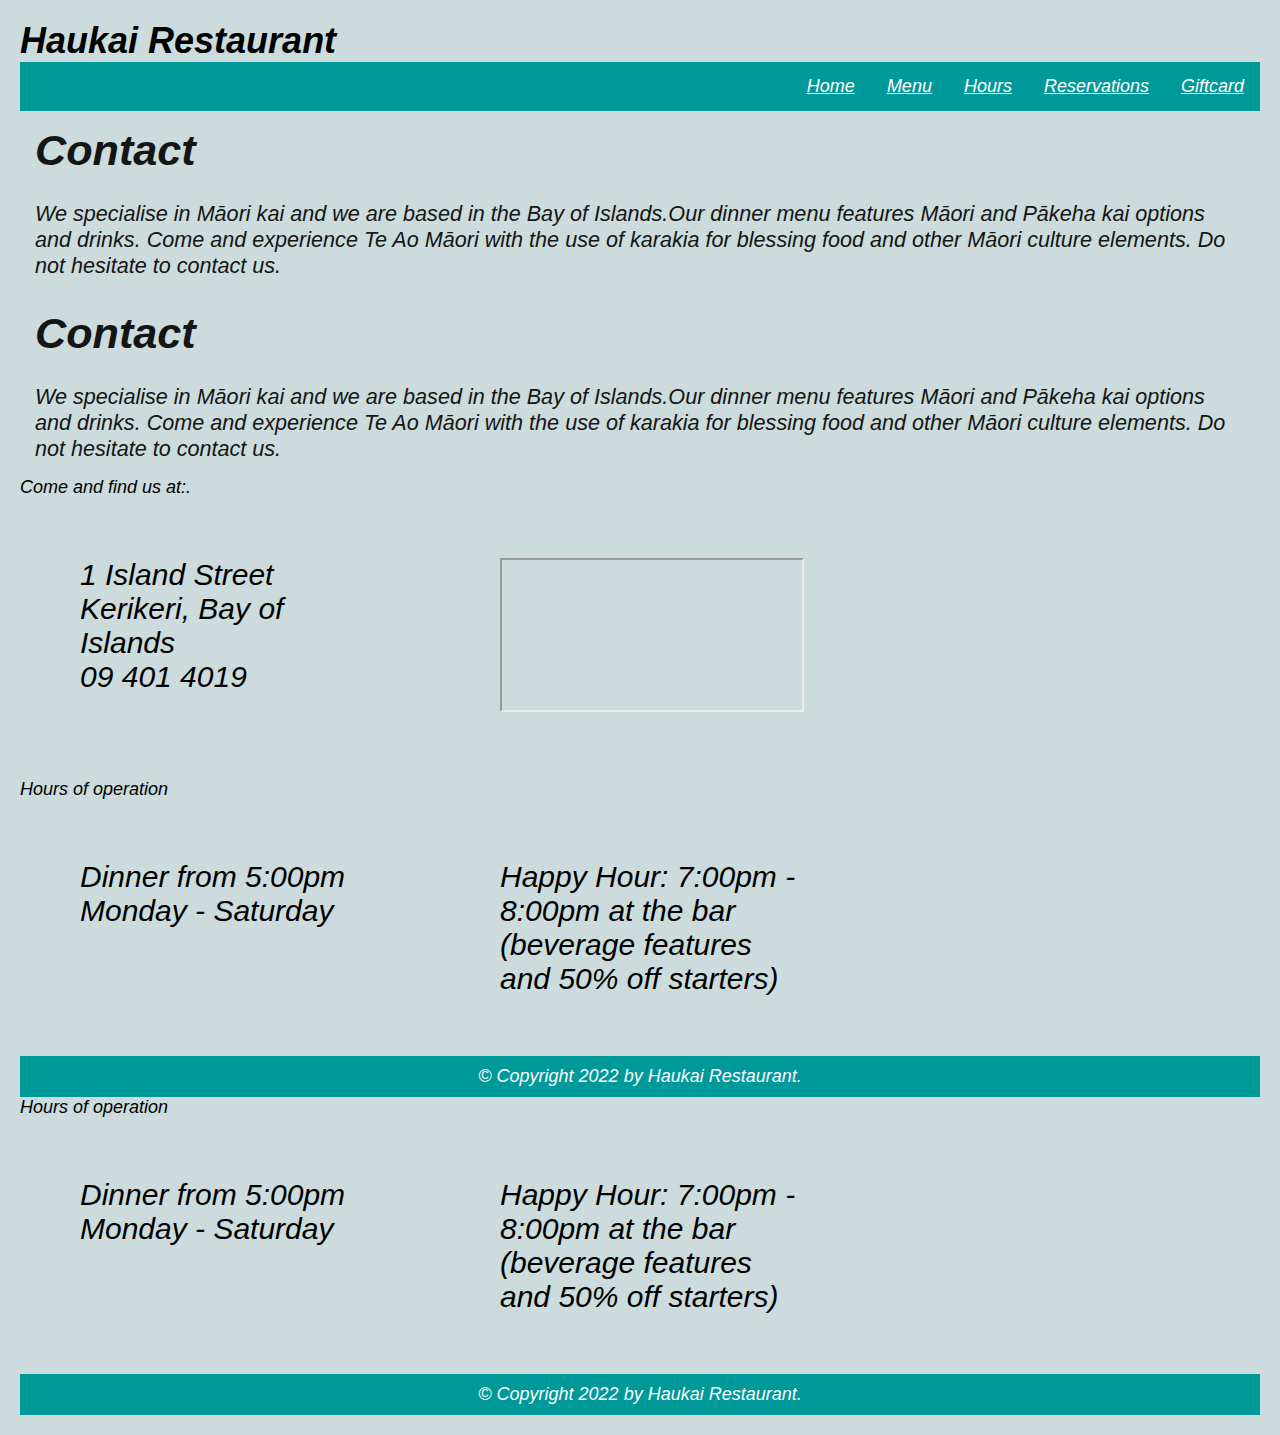
<file: contact.html>
<!DOCTYPE html>
<html lang="en">
  <head>  
    <meta charset="utf-8">
    <meta name = "viewport" content="width = device-width, initial-scale=1">
    <title>Haukai Restaurant contact page</title>
    <link rel="stylesheet" href="style.css/main.css">
  </head>
  
    <div class="backgroundcontact"></div>

    <header class="header">
      <h1>Haukai Restaurant</h1>
    
      <nav class="topnav">
        <a href="giftcard.html" class="topnav">Giftcard</a>
        <a href="reservations.html" class="topnav">Reservations</a>
        <a href="hours.html" class="topnav">Hours</a>
        <a href="menu.html" class="topnav">Menu</a>
        <a href="index.html" class="topnav">Home</a>
      </nav>
      <div class="column">
        <h1>Contact</h1><br>
      <p>We specialise in Māori kai and we are based in the Bay of Islands.Our dinner menu features Māori and Pākeha kai options and drinks.
        Come and experience Te Ao Māori with the use of karakia for blessing food and other Māori culture elements. Do not hesitate to contact us.
      </p>
      </div>

<nav class="topnav">
        <a href="giftcard.html" class="topnav">Giftcard</a>
        <a href="reservations.html" class="topnav">Reservations</a>
        <a href="hours.html" class="topnav">Hours</a>
        <a href="menu.html" class="topnav">Menu</a>
        <a href="index.html" class="topnav">Home</a>
      </nav>
      <div class="column">
        <h1>Contact</h1><br>
      <p>We specialise in Māori kai and we are based in the Bay of Islands.Our dinner menu features Māori and Pākeha kai options and drinks.
        Come and experience Te Ao Māori with the use of karakia for blessing food and other Māori culture elements. Do not hesitate to contact us.
      </p>
      </div>

<p>Come and find us at:.</p>

<div class="containertwo">
    <div class="box">1 Island Street<br>
        Kerikeri, Bay of Islands<br>
        09 401 4019</div>
    <div class="box"><iframe src="https://www.google.com/maps/embed?pb=!1m18!1m12!1m3!1d104310.3422552371!2d173.89301166992976!3d-35.213985831847545!2m3!1f0!2f0!3f0!3m2!1i1024!2i768!4f13.1!3m3!1m2!1s0x6d0bb73e31b0728b%3A0x500ef6143a2d500!2sKerikeri!5e0!3m2!1sen!2snz!4v1673079392770!5m2!1sen!2snz" ></iframe></div>
</div>

<p>Hours of operation</p>

<div class="containertwo">
    <div class="box">Dinner from 5:00pm Monday - Saturday</div>
    <div class="box">Happy Hour: 7:00pm - 8:00pm at the bar (beverage  features and 50% off starters)</div>
</div>



  <footer class="footer">
    <p>&copy; Copyright 2022 by Haukai Restaurant.</p>
  </footer>

<p>Hours of operation</p>

<div class="containertwo">
    <div class="box">Dinner from 5:00pm Monday - Saturday</div>
    <div class="box">Happy Hour: 7:00pm - 8:00pm at the bar (beverage  features and 50% off starters)</div>
</div>



  <footer class="footer">
    <p>&copy; Copyright 2022 by Haukai Restaurant.</p>
  </footer>
</file>
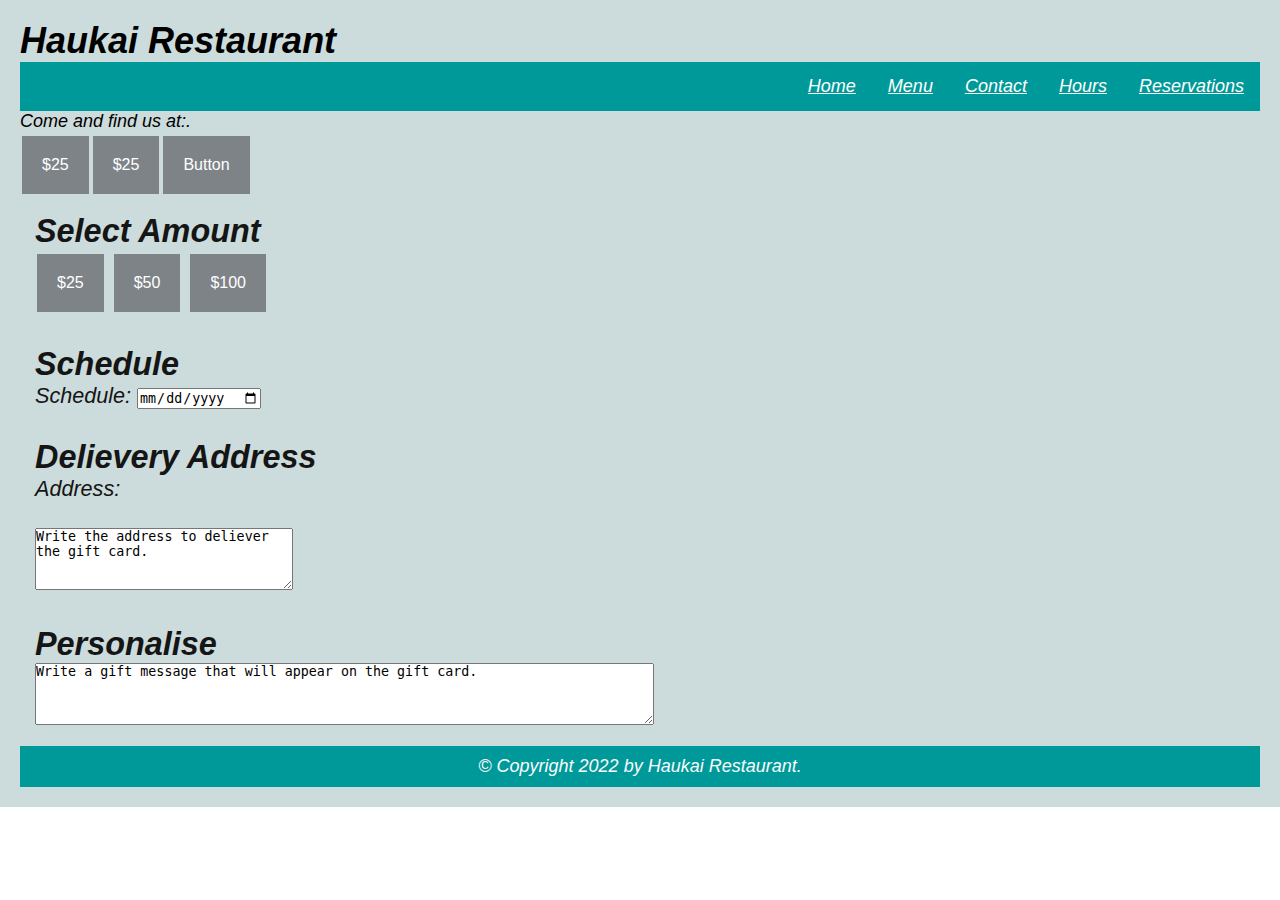
<file: giftcard.html>
<!DOCTYPE html>
<html lang="en">
  <head>  
    <meta charset="utf-8">
    <meta name = "viewport" content="width = device-width, initial-scale=1">
    <title>Haukai Restaurant homepage</title>
    <link rel="stylesheet" href="style.css/main.css">
  </head>
  <div class="backgroundcontact"></div>

    <header class="header">
      <h1>Haukai Restaurant</h1>
      <nav class="topnav">
        <a href="reservations.html" class="topnav">Reservations</a>
        <a href="hours.html" class="topnav">Hours</a>
        <a href="contact.html" class="topnav">Contact</a>
        <a href="menu.html" class="topnav">Menu</a>
        <a href="index.html" class="topnav">Home</a>
      </nav>

      <p>Come and find us at:.</p>

      <div class="containertwo">
          <button class="button button1">$25</button>
          <button class="button">$25</button>
          <button class="button">Button</button>
      </div>
      
      <main>
        <div class="row">
          <div class="column">
            <h2>Select Amount</h2>
            <p><button class="button button1">$25</button>
              <button class="button button2">$50</button>
              <button class="button button3">$100</button></p>
            
          </div>
          <div class="column">
            <h2>Schedule</h2>
            <p><form action="/action_page.php"></form>
              <label for="ScheduleDate">Schedule:</label>
              <input type="date" id="ScheduleDate" name="schedule"></p>
           
          </div>
          <div class="column">
              <h2>Delievery Address</h2>
              <p><label for="address">Address:</label><br><br>
                  <textarea id="address" name="giftcard" rows="4" cols="30">Write the address to deliever the gift card.</textarea></p>
              
            </div>
            <div class="column">
              <h2>Personalise</h2>
              <p><textarea id="Personalise" name="giftcard" rows="4" cols="75">Write a gift message that will appear on the gift card.</textarea></p>
             
            </div>
        </div>
      </main>
    <footer class="footer">
      <p>&copy; Copyright 2022 by Haukai Restaurant.</p>
    </footer>
</file>
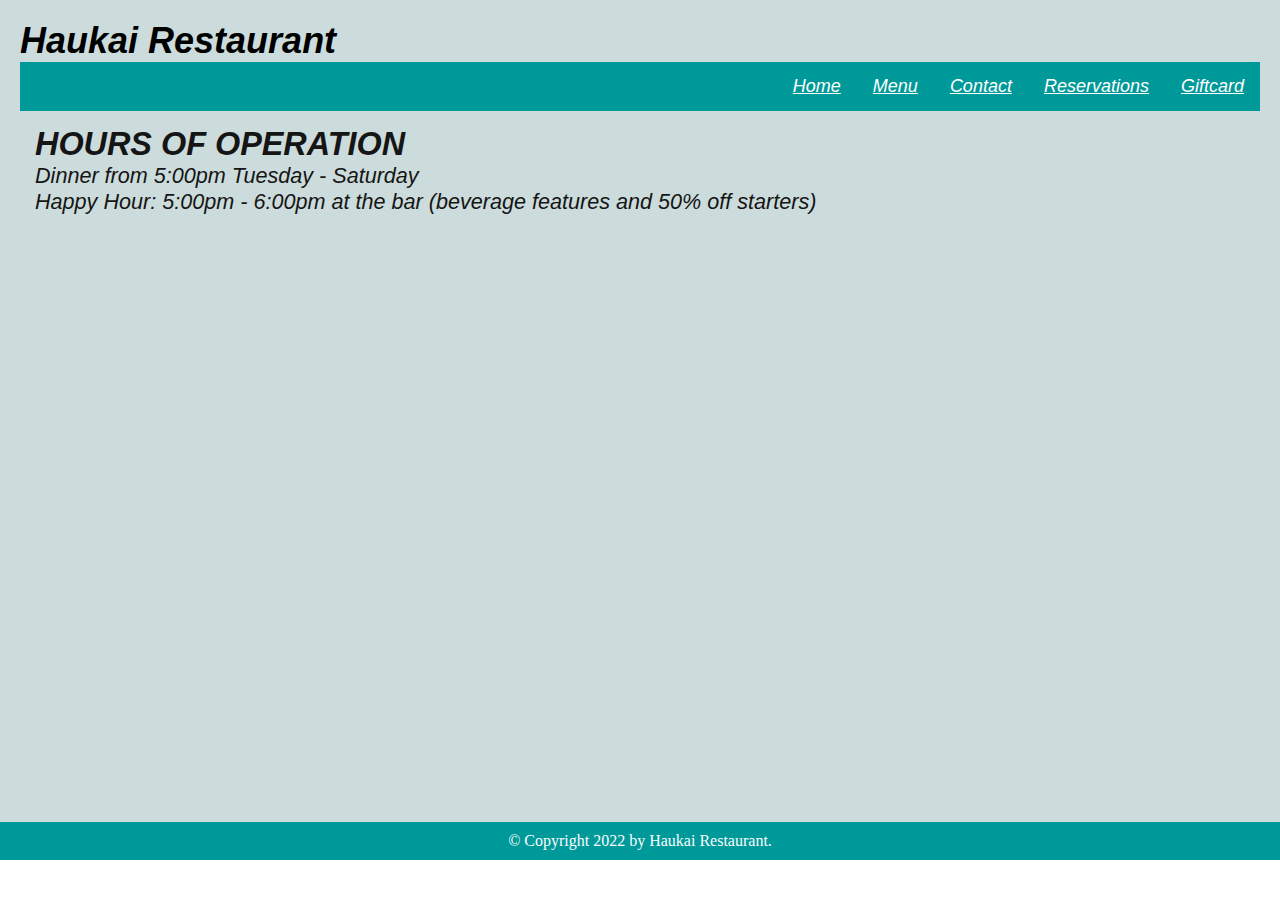
<file: hours.html>
<!DOCTYPE html>
<html lang="en">
  <head>  
    
    <meta charset="utf-8">
    <meta name = "viewport" content="width = device-width, initial-scale=1">
    <title>Haukai Restaurant homepage</title>
    <link rel="stylesheet" href=" style.css/main.css">


  
  <div class="backgroundcontact"></div>

    <header class="header">
      <h1>Haukai Restaurant</h1>
      <nav class="topnav">
        <a href="giftcard.html" class="topnav">Giftcard</a>
        <a href="reservations.html" class="topnav">Reservations</a>
        <a href="contact.html" class="topnav">Contact</a>
        <a href="menu.html" class="topnav">Menu</a>
        <a href="index.html" class="topnav">Home</a>
      </nav>
    

      <div>
        <div class="row">
          <div class="column">
           <h2>HOURS OF OPERATION</h2>
           <p>
             Dinner from 5:00pm Tuesday - Saturday
            </p>
            <p>
             Happy Hour: 5:00pm - 6:00pm at the bar (beverage  features and 50% off starters)<br><br><br><br><br><br><br><br><br><br><br><br><br><br><br><br><br><br><br><br><br><br><br>
            </p>
           </div>
          </div>
      </div>
    </header>
  
    <!-- And here is our main footer that is used across all the pages of our website -->
    <footer class="footer">
      <p>&copy; Copyright 2022 by Haukai Restaurant.</p>
    </footer>
  
</html>
</file>
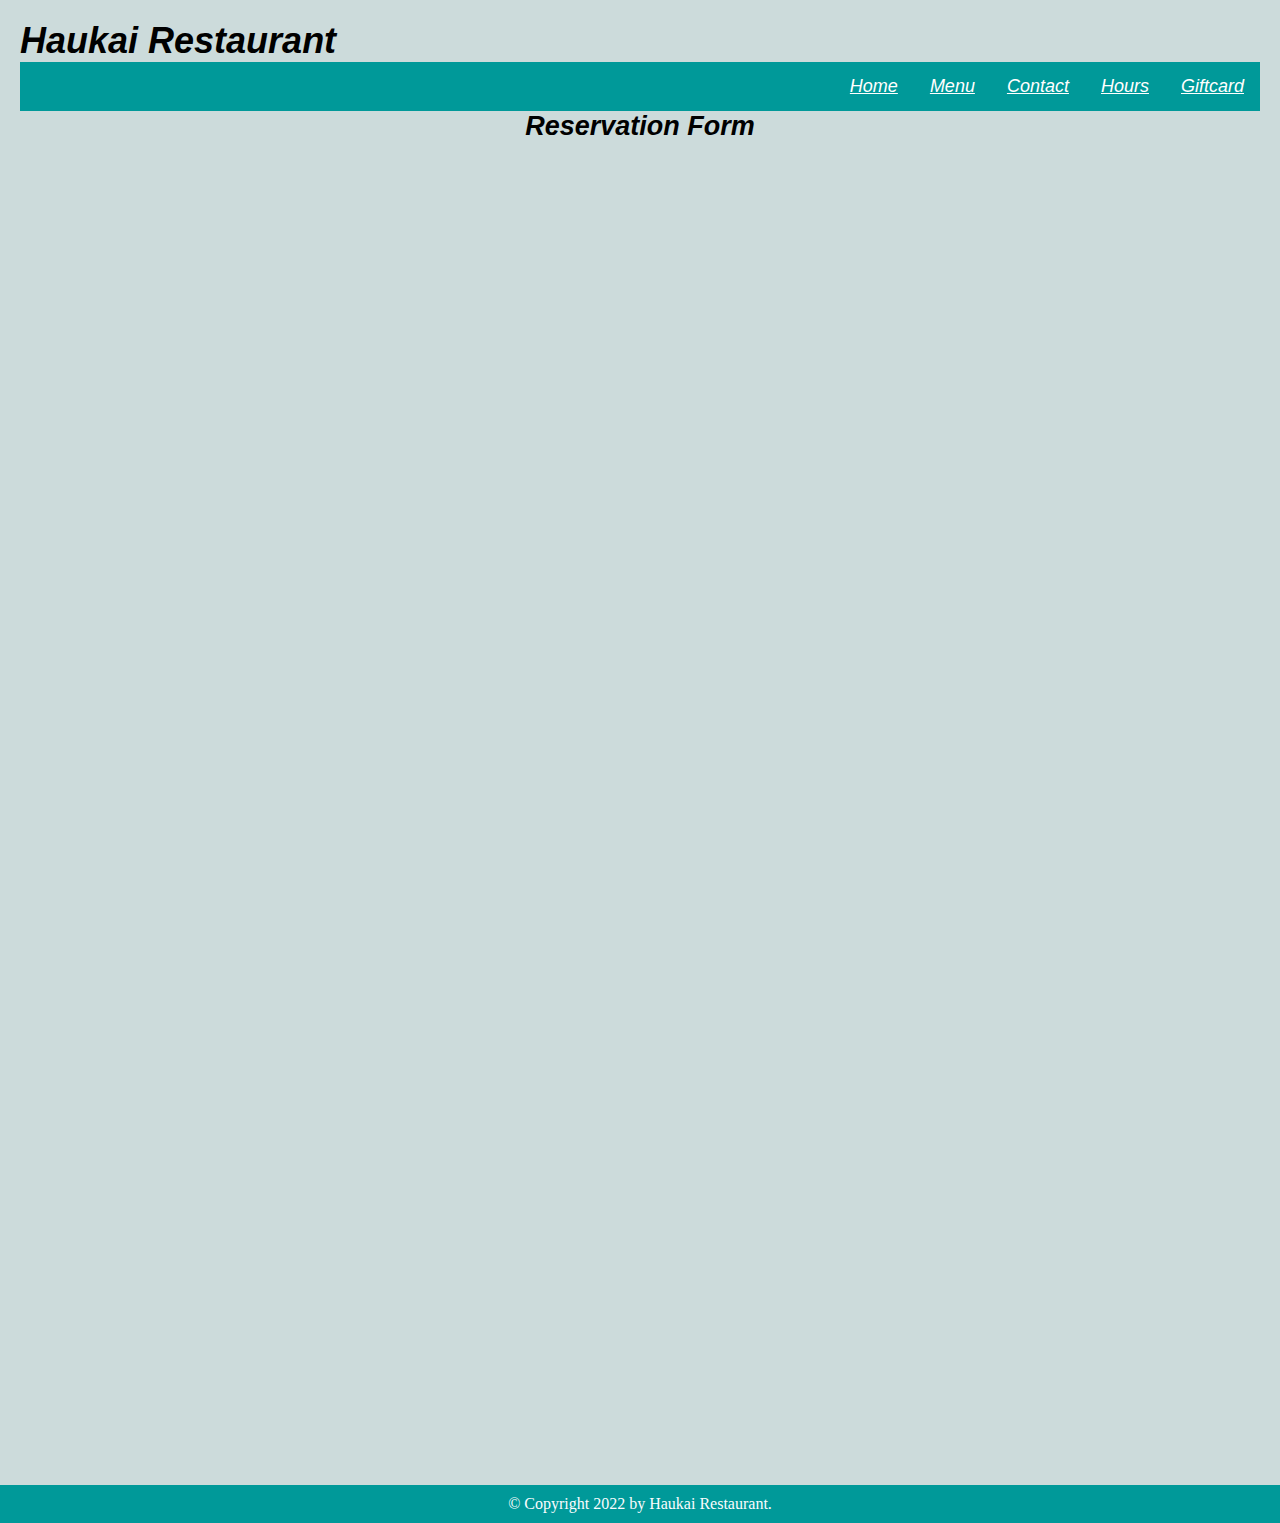
<file: reservations.html>
<!DOCTYPE html>
<html lang="en">
  <head>  
    <meta charset="utf-8">
    <meta name = "viewport" content="width = device-width, initial-scale=1">
    <title>Haukai Restaurant homepage</title>
    <link rel="stylesheet" href="style.css/main.css">
  </head>
 
    <div class="backgroundcontact"></div>

      <header class="header">
        <h1>Haukai Restaurant</h1>
      
        <nav class="topnav">
          <a href="giftcard.html" class="topnav">Giftcard</a>
          <a href="hours.html" class="topnav">Hours</a>
          <a href="contact.html" class="topnav">Contact</a>
          <a href="menu.html" class="topnav">Menu</a>
          <a href="index.html" class="topnav">Home</a>
        </nav>
    <!-- Here is our page's main content -->
   
        <div class="menu">
        <h2>Reservation Form</h2>
          
            <iframe src="https://docs.google.com/forms/d/e/1FAIpQLSckzc1NJvMIOR2Y_NNMssxD_CciaFJF9Eu_gUEEiJwMOibpzQ/viewform?embedded=true" 
            width="700" height="1318" frameborder="0" marginheight="0" marginwidth="0">Loading…</iframe>
         
        </div>
    
      </header>
    <footer class="footer">
      <p>&copy; Copyright 2022 by Haukai Restaurant.</p>
    </footer>
  
</html>
</file>
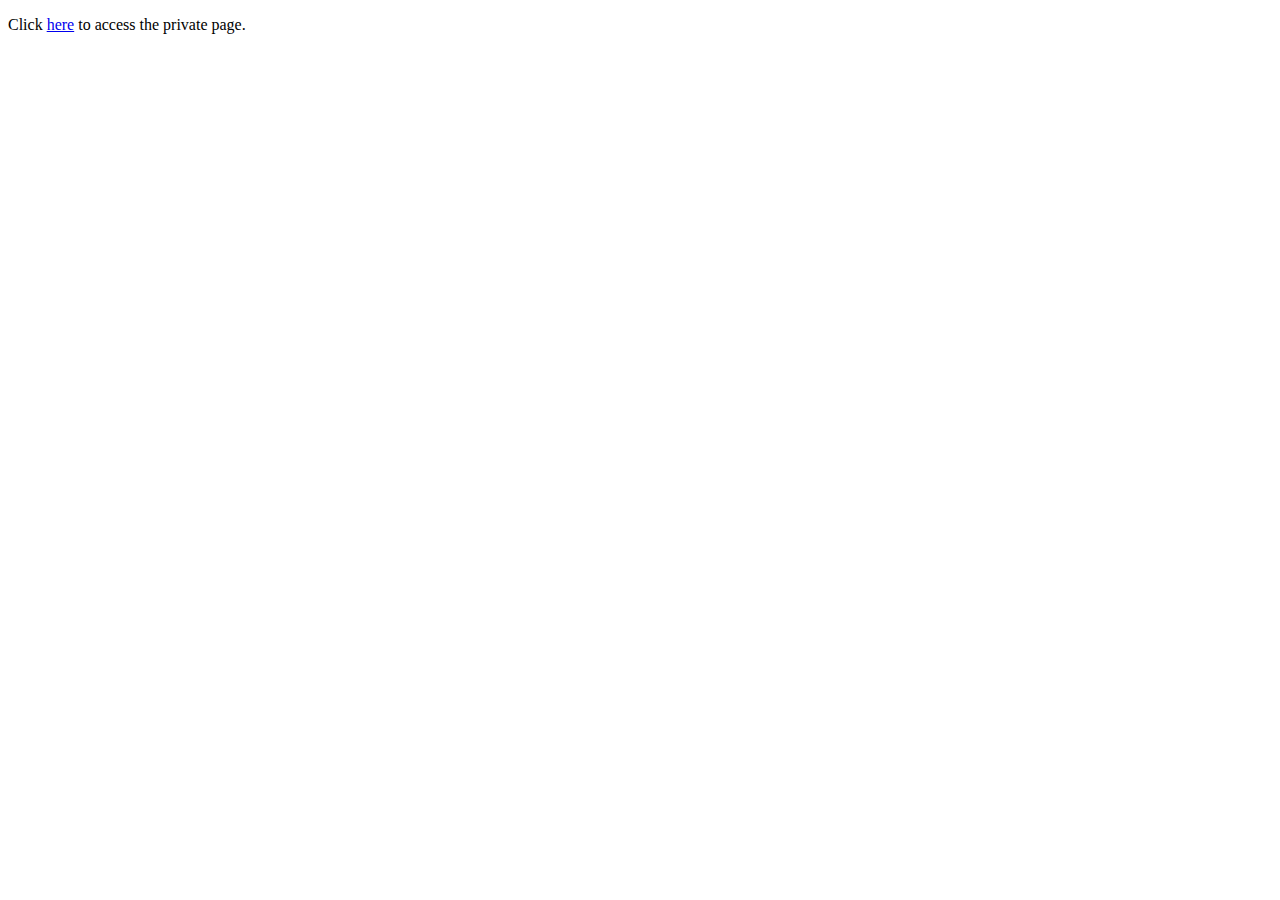
<file: private/home.html>
<!DOCTYPE html>
<html>
  <head>
    <meta charset= "utf-8 ">
    <title>Haukai Restaurant homepage</title>
  </head>
  <body>
    <p>Click <a href= "private/private.html ">here</a> to access the private page.</p>
  </body>
</html>
</file>
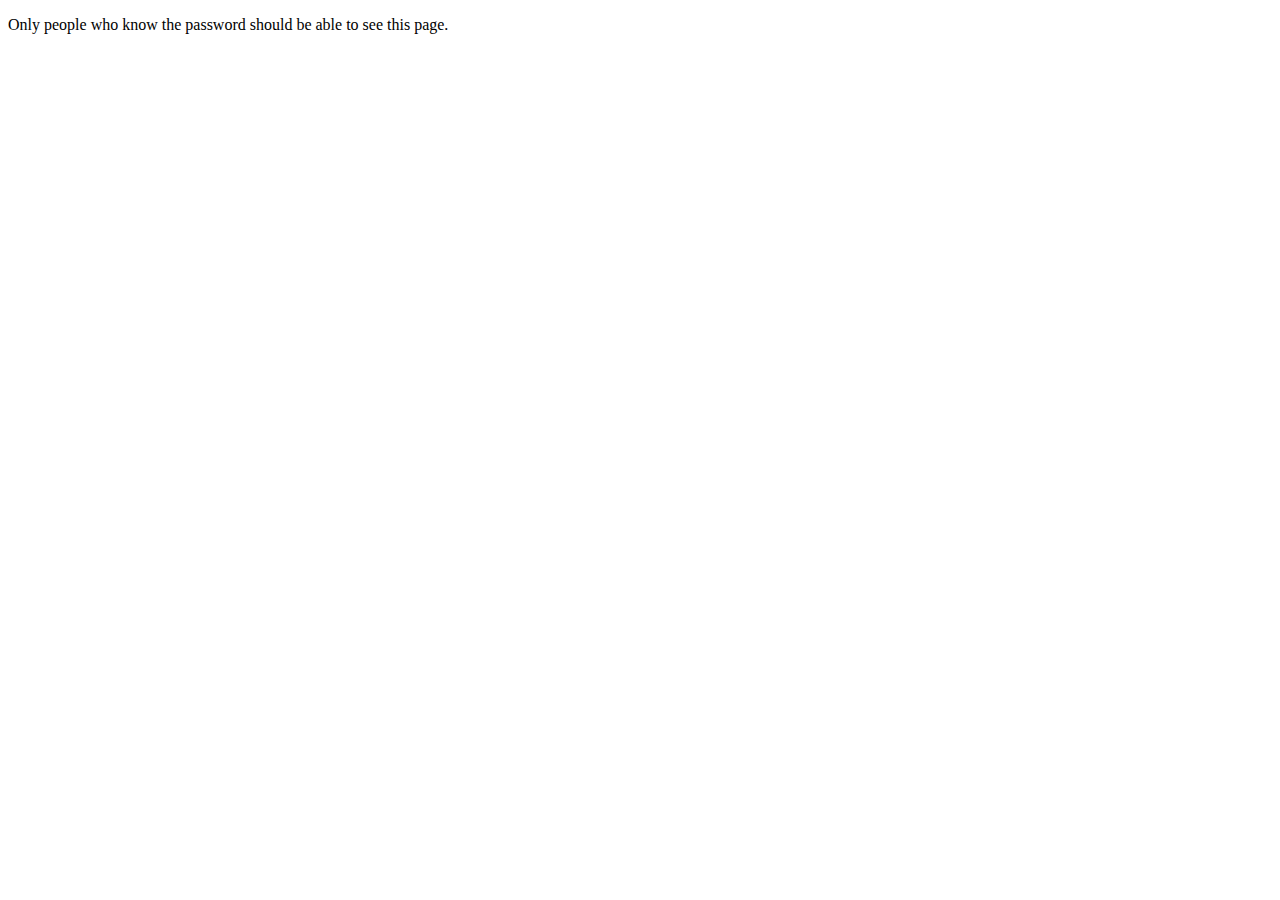
<file: private/private/private.html>
<!DOCTYPE html>
<html>
  <head>
    <meta charset= "utf-8 ">
    <title>Private page</title>
  </head>
  <body>
    <p>Only people who know the password should be able to see this page.</p>
  </body>
</html>
</file>
<file: style.css/main.css>
* {
    margin:0px;
    padding:0px;
    box-sizing: border-box;
}
.background{
    width:100%;
    height:100vh;
    background-image: url("/Users/salmaz/OneDrive - Al-Madinah School/Documents/BIT607_Assessement2/Haukai_Restaurant_Project/oyesters.jpg");
    background-repeat: no-repeat;
    background-size: cover;
    background-position: center;
}
.container1 {
    display: flex;
    justify-content: center;
    background-color: #ccdbdb;
    flex-wrap: wrap;
  }

.containertwo {
    display: flex;
    background-color: #ccdbdb;
    flex-direction: row;
    flex-wrap: wrap;
  }

  .box {
    background-color: #ccdbdb;
    margin: 10px;
    padding: 50px;
    width: 400px;
    font-size: 30px;
  }
  .button {
    background-color: #7e8388; /* Green */
    border: none;
    color: white;
    padding: 20px;
    text-align: center;
    text-decoration: none;
    display: inline-block;
    font-size: 16px;
    margin: 4px 2px;
    cursor: pointer;
  }
.backgroundcontact{
    
    background-color: #ccdbdb;
    
}

.item {
    background-color: #f1f1f1;
    width:50px;
    margin: 20px;
    text-align: center;
    font-size: 30px;
  }

.menu{
    text-align: center;
}

.form{
    width: 700;
    height:1318;

}
.header {
    background-color: #ccdbdb;
    text-align: left;
    padding: 20px;
    font-family:'Gill Sans', 'Gill Sans MT', Calibri, 'Trebuchet MS', sans-serif;
    font-size: large;
    font-style: italic;
    font-;
}
/* Responsive font size makes the <h1> smaller on a smaller screen */
@media screen and (max-width:600px) {
   h1 {
     font-size:1.2em;
 }
}

/* Style the top navigation bar */
.topnav {
    overflow: hidden;
    background-color: #009999;
  
    }
/* Style the topnav links */
.topnav a {
    float: right;
    display: block;
    color: white;
    text-align: center;
    padding: 14px 16px;
}
/* Create two equal columns that float next to each other */
.column {
    float: left;
    width: 100%;
    padding: 15px;
    color: rgb(20, 21, 20);
    font-size: larger;
    
}
.column1 {
    float: left;
    width: 50%;
    padding: 15px;
    color: rgb(20, 21, 20);
    font-size:large;
    
}
/* Clear floats after the columns */
.row:after {
    content: "";
    display: table;
    clear: both;
}

/* Responsive layout - makes the two columns stack on top of each other
instead of next to each other */
@media screen and (max-width:600px) {
   .column {
       width: 100%;
   }
}

.footer {
    background-color: #009999;
    text-align: center;
    padding: 10px;
    color: rgb(250, 252, 254);
}
</file>
